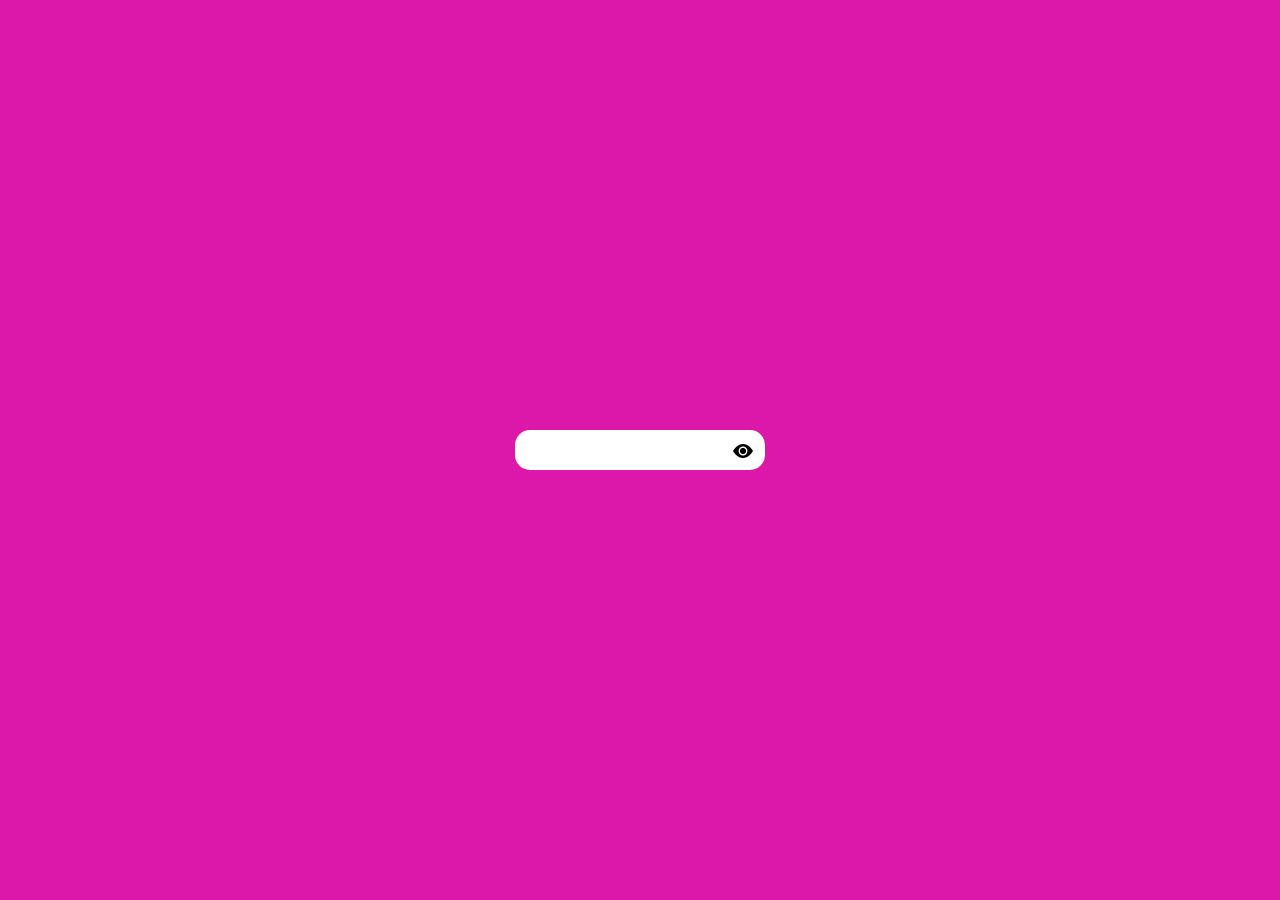
<file: Mostra-Esconde-Senha/index.html>
<!DOCTYPE html>
<html lang="pt-br">
<head>
    <meta charset="UTF-8">
    <meta name="viewport" content="width=device-width, initial-scale=1.0">
    <link rel="stylesheet" href="https://cdn.jsdelivr.net/npm/bootstrap-icons@1.13.1/font/bootstrap-icons.min.css">
    <link rel="stylesheet" href="style.css">
    <link rel="icon" href="img/favicon-32x32.png">
    <title>Mostrar e Esconder a Senha</title>
</head>
<body>
    
    <div>
        <input type="password" id="senha">
        <i class="bi bi-eye-fill icone" id="botaoSenha"></i>
    </div>

    <script src="script.js"></script>
</body>
</html>
</file>
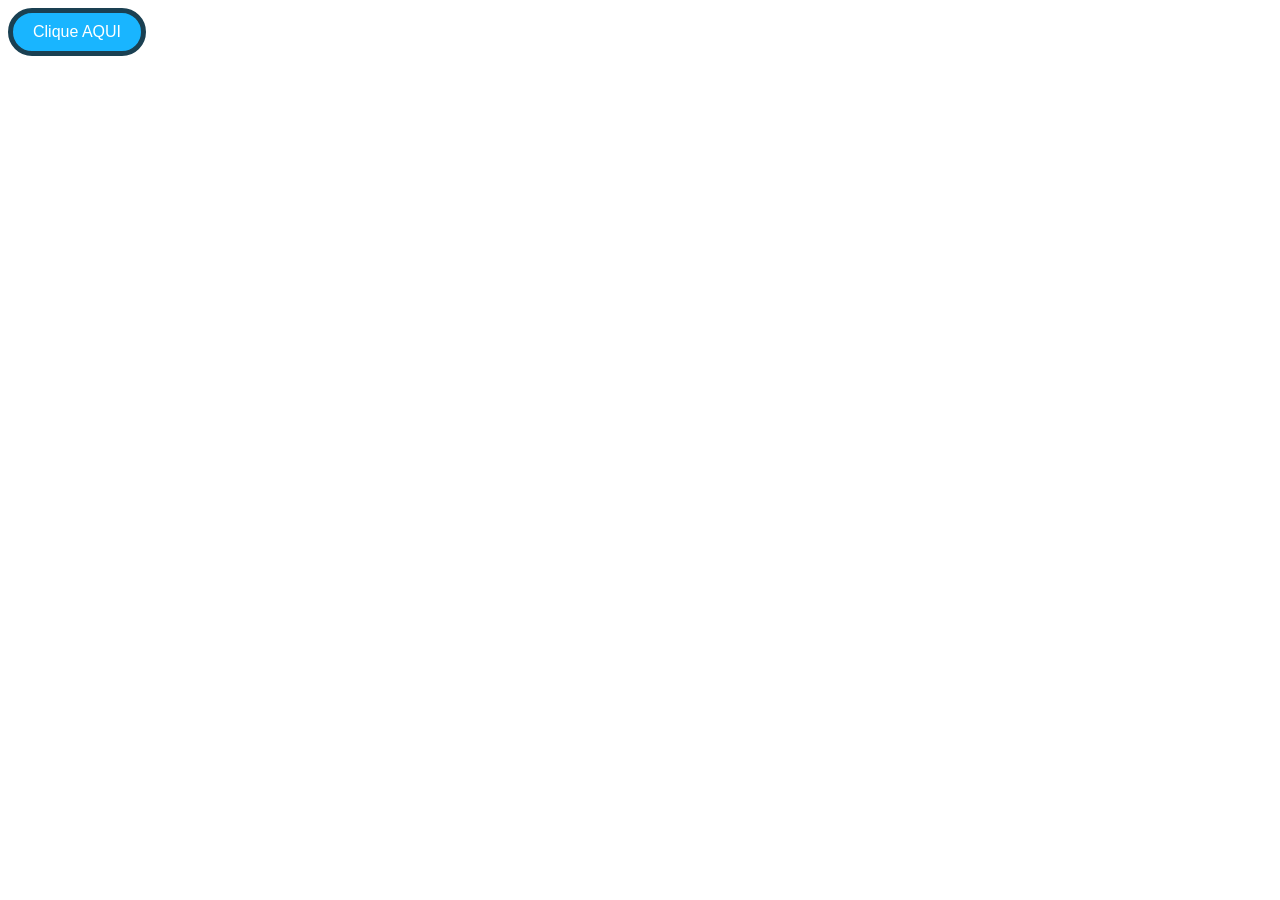
<file: JavaScript/DOM/index.html>
<!DOCTYPE html>
<html lang="en">
<head>
    <meta charset="UTF-8">
    <meta name="viewport" content="width=device-width, initial-scale=1.0">
    <title>Document</title>

    <link rel="stylesheet" href="style.css">
        
</head>
<body>
    <button id="botao">Clique AQUI</button>
    <script src="script.js"></script>
</body>
</html>
</file>
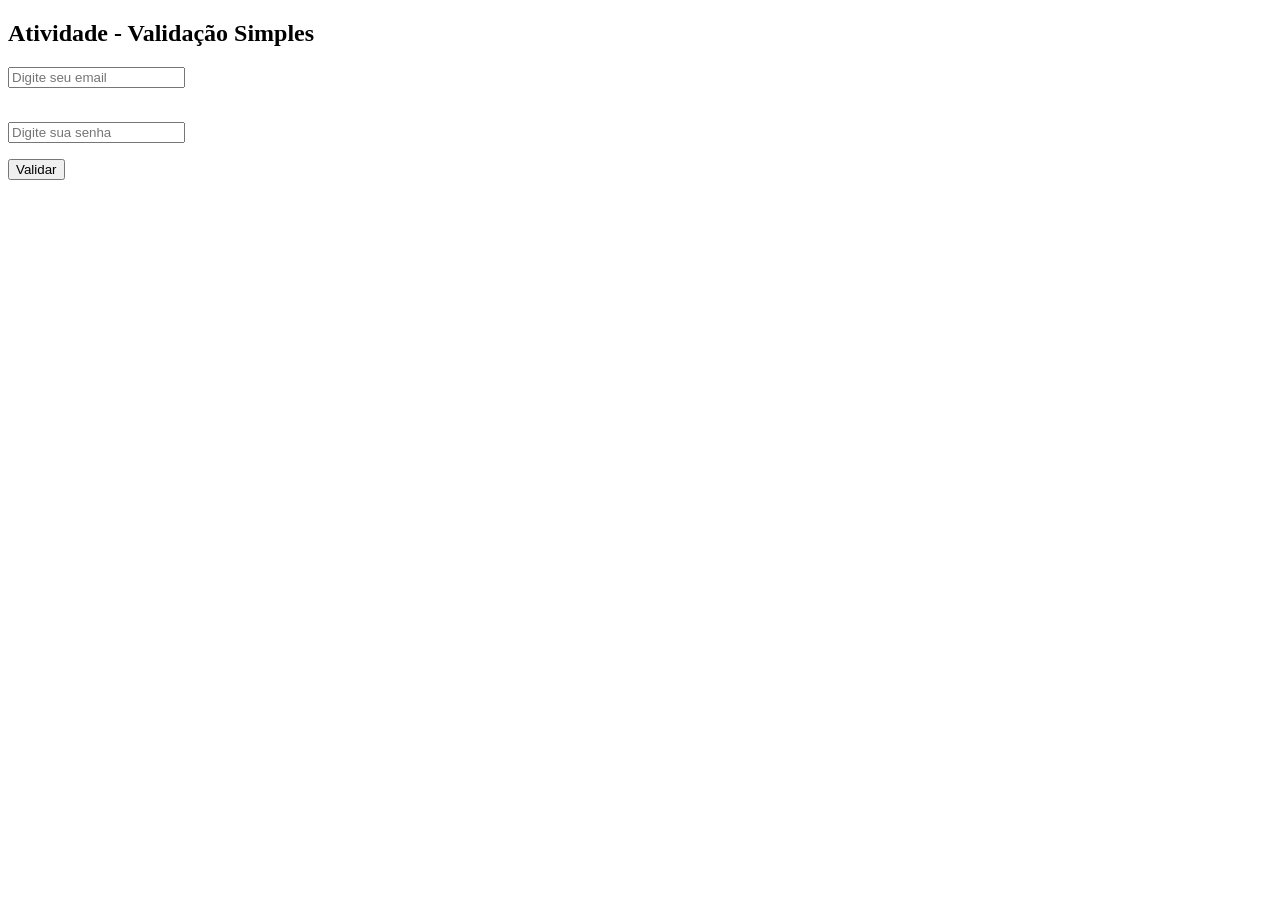
<file: JavaScript/DOM/validacao-simples/index.html>
<!DOCTYPE html>
<html lang="pt-br">
<head>
    <meta charset="UTF-8">
    <meta name="viewport" content="width=device-width, initial-scale=1.0">
    <title>Validação Simples</title>
</head>
<body>
     <h2>Atividade  - Validação Simples</h2>
    <input type="email" id="inputEmail" placeholder="Digite seu email">
    <p id="mensagememail"></p>
    <br>
    <input type="password" id="inputSenha" placeholder="Digite sua senha">
    <p id="mensagemsenha"></p>
     <button id="botaoEnviar">Validar</button>

    <script src="script.js"></script>
    
</body>
</html>
</file>
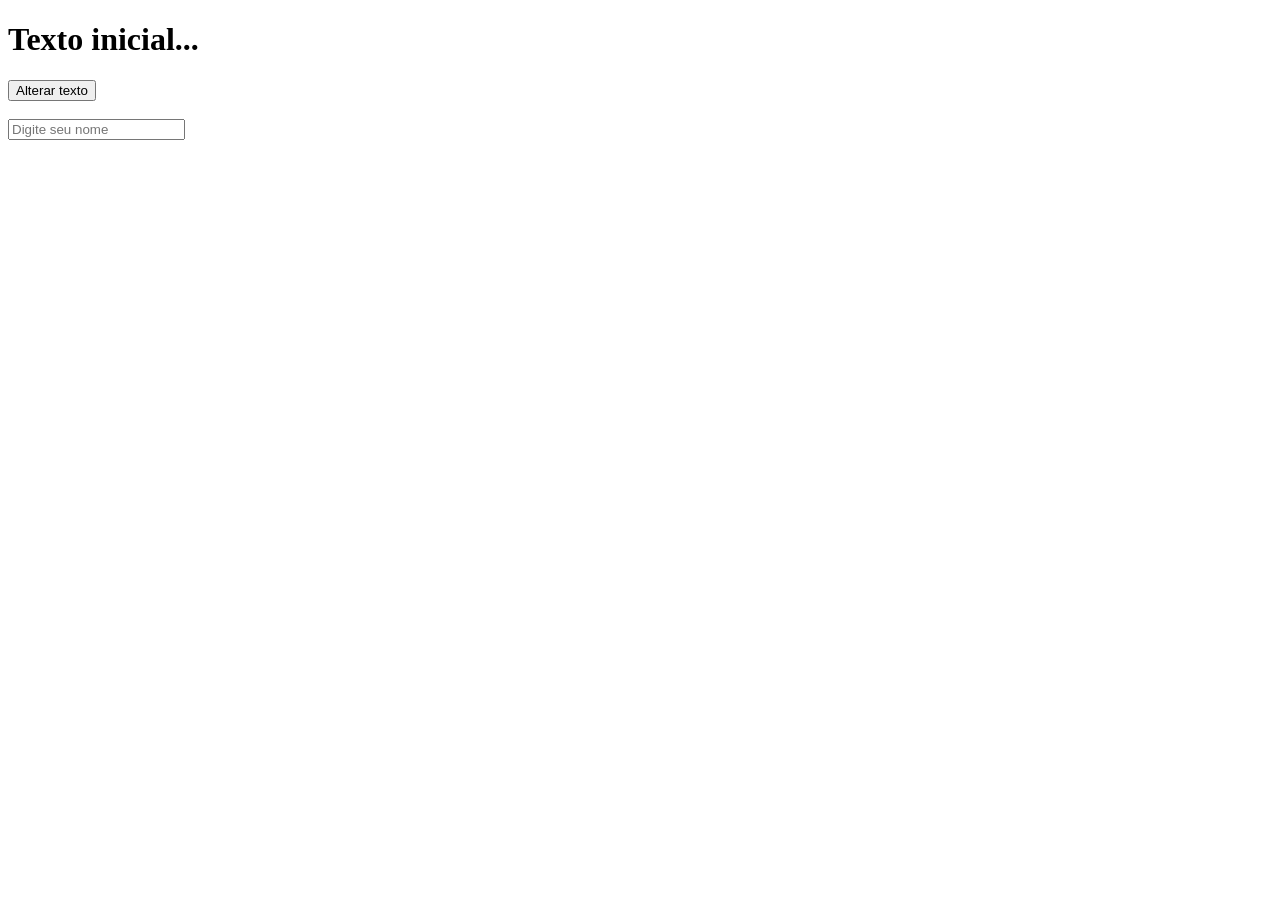
<file: JavaScript/DOM/eventos.html>
<!DOCTYPE html>
<html lang="en">
<head>
    <meta charset="UTF-8">
    <meta name="viewport" content="width=device-width, initial-scale=1.0">
    <title>Document</title>
</head>
<body>
    <h1 class="texto">Texto inicial...</h1>
    <button id="botao">Alterar texto</button>
    <br><br>
    <input type="text" id="nome" placeholder="Digite seu nome">
    <p id="resultado"></p>
    <script src="eventos.js"></script>
</body>
</html>
</file>
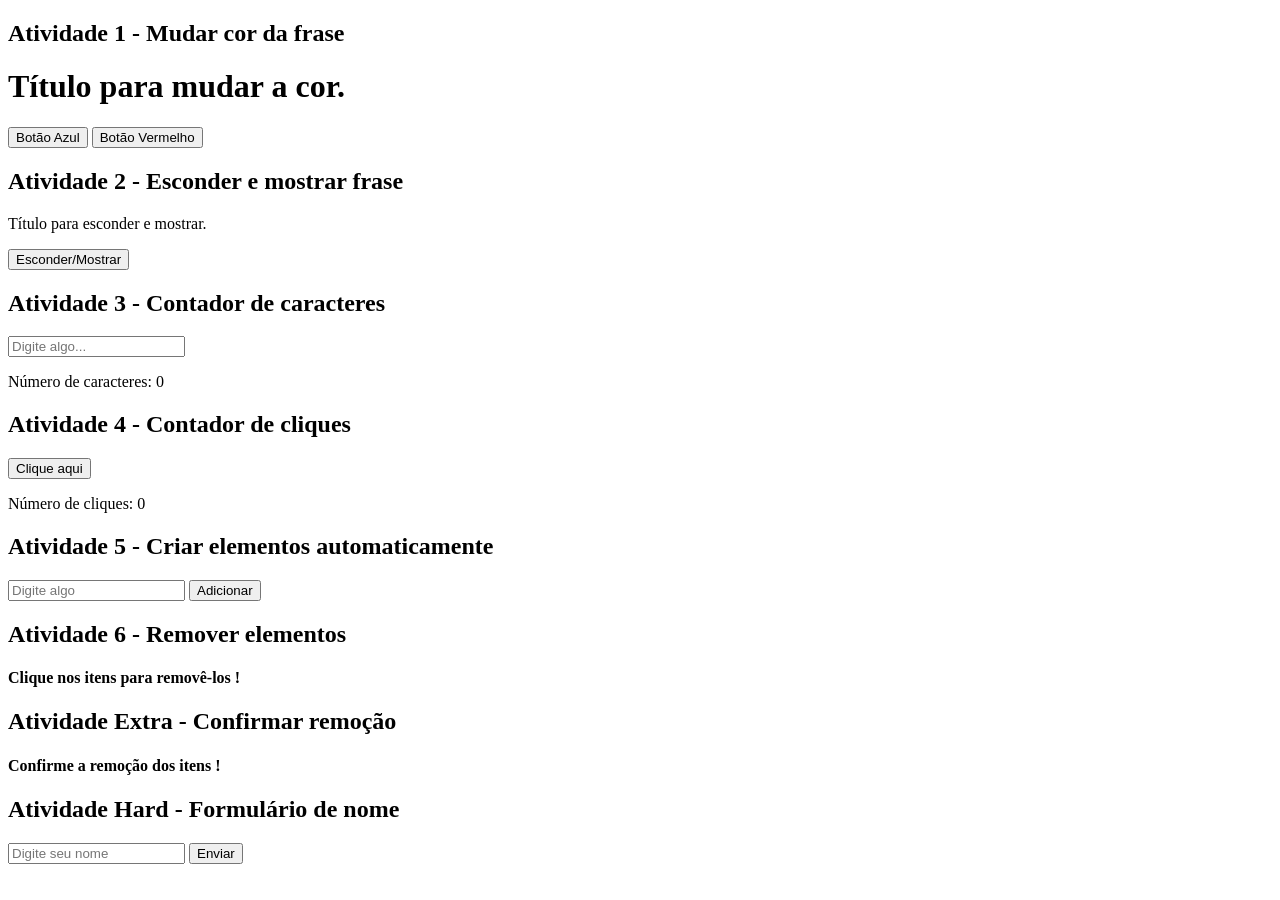
<file: JavaScript/DOM/atividades/atividades.html>
<!DOCTYPE html>
<html lang="pt-br">
<head>
    <meta charset="UTF-8">
    <meta name="viewport" content="width=device-width, initial-scale=1.0">
    <title>Document</title>
    <link rel="stylesheet" href="atividades.css">
</head>
<body>

    <h2>Atividade 1 - Mudar cor da frase</h2>
    <h1 id="frase">Título para mudar a cor.</h1>
    <button id="azul">Botão Azul</button>
    <button id="vermelho">Botão Vermelho</button>

    <h2>Atividade 2 - Esconder e mostrar frase</h2>
    <p id="frase2">Título para esconder e mostrar.</p>
    <button id="esconder">Esconder/Mostrar</button>

    <h2>Atividade 3 - Contador de caracteres</h2>
    <input type="text" id="inputTexto" placeholder="Digite algo...">
    <p id="contador">Número de caracteres: 0</p>  
    
    <h2>Atividade 4 - Contador de cliques</h2>
    <button id="contadorCliques">Clique aqui</button>
    <p id="contadorResultado">Número de cliques: 0</p>


    <h2>Atividade 5 - Criar elementos automaticamente</h2>
    <input type="text" id="novoItem" placeholder="Digite algo">
    <button id="adicionar">Adicionar</button>
    <ul id="lista"></ul>

    <h2>Atividade 6 - Remover elementos</h2>
    <h4>Clique nos itens para removê-los !</h4>

    <h2>Atividade Extra - Confirmar remoção</h2>
    <h4>Confirme a remoção dos itens !</h4>

    <h2>Atividade Hard - Formulário de nome</h2>
    <input type="text" id="inputNome" placeholder="Digite seu nome">
    <button id="botaoEnviar">Enviar</button>
    <p id="mensagem"></p>
    

   
     <script src="atividades.js"></script>
    
</body>
</html>
</file>
<file: Mostra-Esconde-Senha/style.css>
* {
    margin: 0;
    padding: 0;
    box-sizing: border-box;
}

body {
    display: flex;
    align-items: center;
    justify-content: center;
    height: 100vh;
    background-color: rgb(220, 24, 171);
}

div {
    position: relative;
}

input {
    width: 250px;
    line-height: 40px;
    border: 0;
    outline: 0;
    font-size: 20px;
    padding: 0px 20px 0px 20px;
    border-radius: 15px;
}

.icone {
    font-size: 20px;
    cursor: pointer;
    position: absolute;
    right: 5%;
    top: 25%;
}
</file>
<file: JavaScript/DOM/style.css>
button {
    background-color: #19B5FF;
    color: white;
    border: 5px solid #1A4052;
    border-radius: 30px;
    padding: 10px 20px;
    font-size: 16px;
    cursor: pointer;
    transition: background-color 0.3s ease, color 0.3s ease;
}

button:hover {
    background-color: #1A4052;
    color: #19B5FF;
}
</file>
<file: JavaScript/DOM/atividades/atividades.css>
.oculto{
    display: none;
}
</file>
